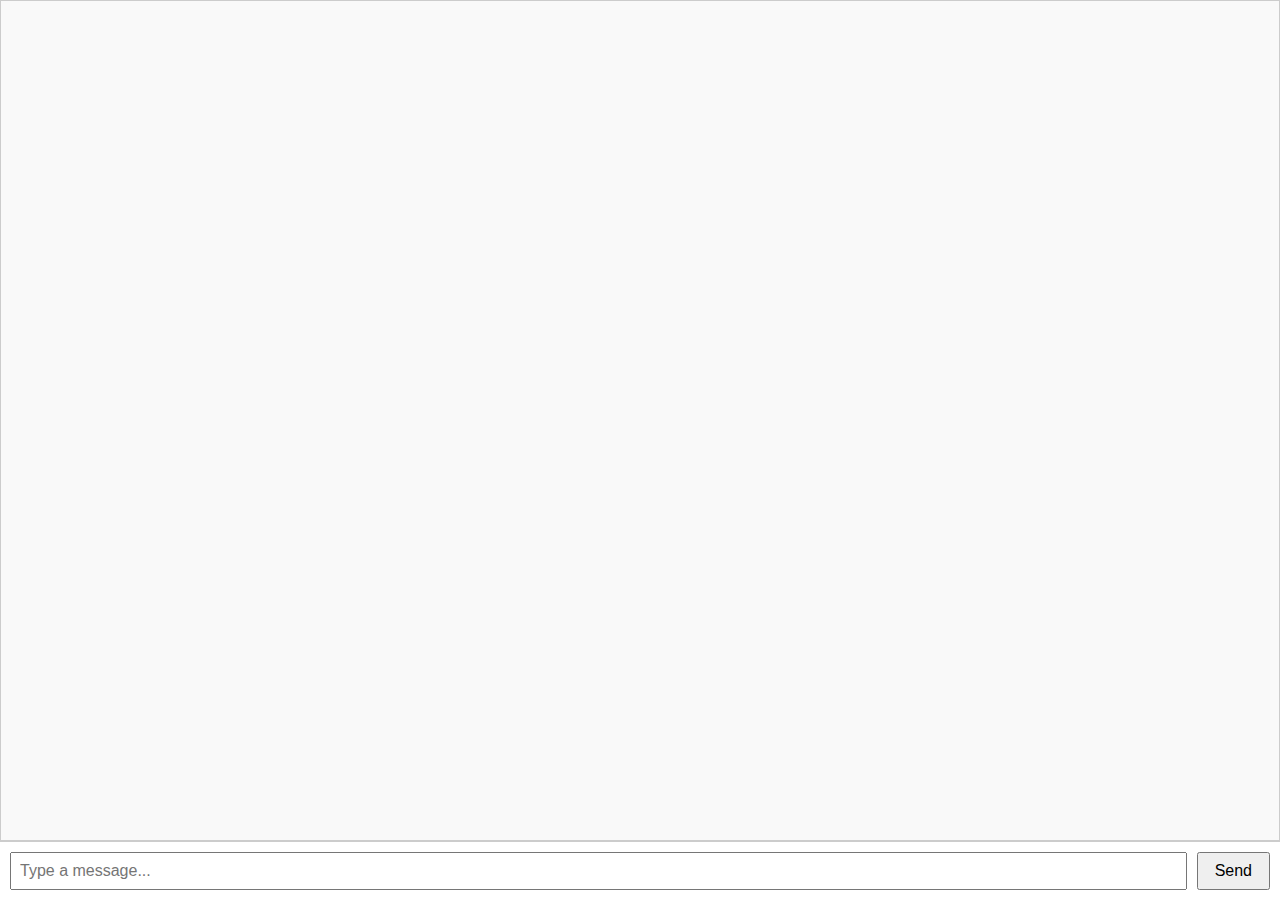
<file: nginx/html/index.html>
<!DOCTYPE html>
<html lang="en">
<head>
    <meta charset="UTF-8">
    <title>Chat UI</title>
    <style>
        html, body {
            height: 100%;
            margin: 0;
            padding: 0;
        }

        body {
            display: flex;
            flex-direction: column;
            font-family: sans-serif;
        }

        .chat-container {
            flex: 1;
            display: flex;
            flex-direction: column;
            overflow:hidden;
        }

        #messages {
            flex: 1;
            padding: 10px;
            overflow-y: auto;
            border: 1px solid #ccc;
            background: #f9f9f9;
        }

        .input-container {
            display: flex;
            padding: 10px;
            border-top: 1px solid #ccc;
            background: #fff;
        }

        .input-container input {
            flex: 1;
            padding: 8px;
            font-size: 16px;
        }

        .input-container button {
            margin-left: 10px;
            padding: 8px 16px;
            font-size: 16px;
        }
    </style>
</head>
<body>

    <div class="chat-container">
        <div id="messages"></div>

        <div class="input-container">
            <input type="text" id="messageInput" placeholder="Type a message..." />
            <button id="sendMessageButton">Send</button>
        </div>
    </div>

    <script>
        const protocol = window.location.protocol === "https:" ? "wss://" : "ws://";
        const host = window.location.host;
        const socket = new WebSocket(protocol + host + "/ws");

        let params = new URLSearchParams(document.location.search);
        var name = params.get("name");
        if(name == undefined || name == "" || name == null){
            name = "Student"
        }

        socket.onopen = function(event) {
            console.log("WebSocket is connected.");
        };

        socket.onmessage = function(event) {
            const messagesDiv = document.getElementById("messages");
            const message = document.createElement("p");
            message.textContent = event.data;
            messagesDiv.appendChild(message);
            messagesDiv.scrollTop = messagesDiv.scrollHeight;
        };

        socket.onclose = function(event) {
            console.log("WebSocket is closed.");
        };

        socket.onerror = function(error) {
            console.error("WebSocket error: ", error);
        };

        // Handle sending messages
        document.getElementById("sendMessageButton").onclick = function() {
            const message = document.getElementById("messageInput").value;
            socket.send(name + ": " + message);
            document.getElementById("messageInput").value = "";
        };

        document.getElementById("messageInput").addEventListener('keyup', function (e) {
            if (e.key === 'Enter') {
                const message = document.getElementById("messageInput").value;
                socket.send(name + ": " + message);
                document.getElementById("messageInput").value = "";
            }
        });

    </script>
</body>
</html>
</file>
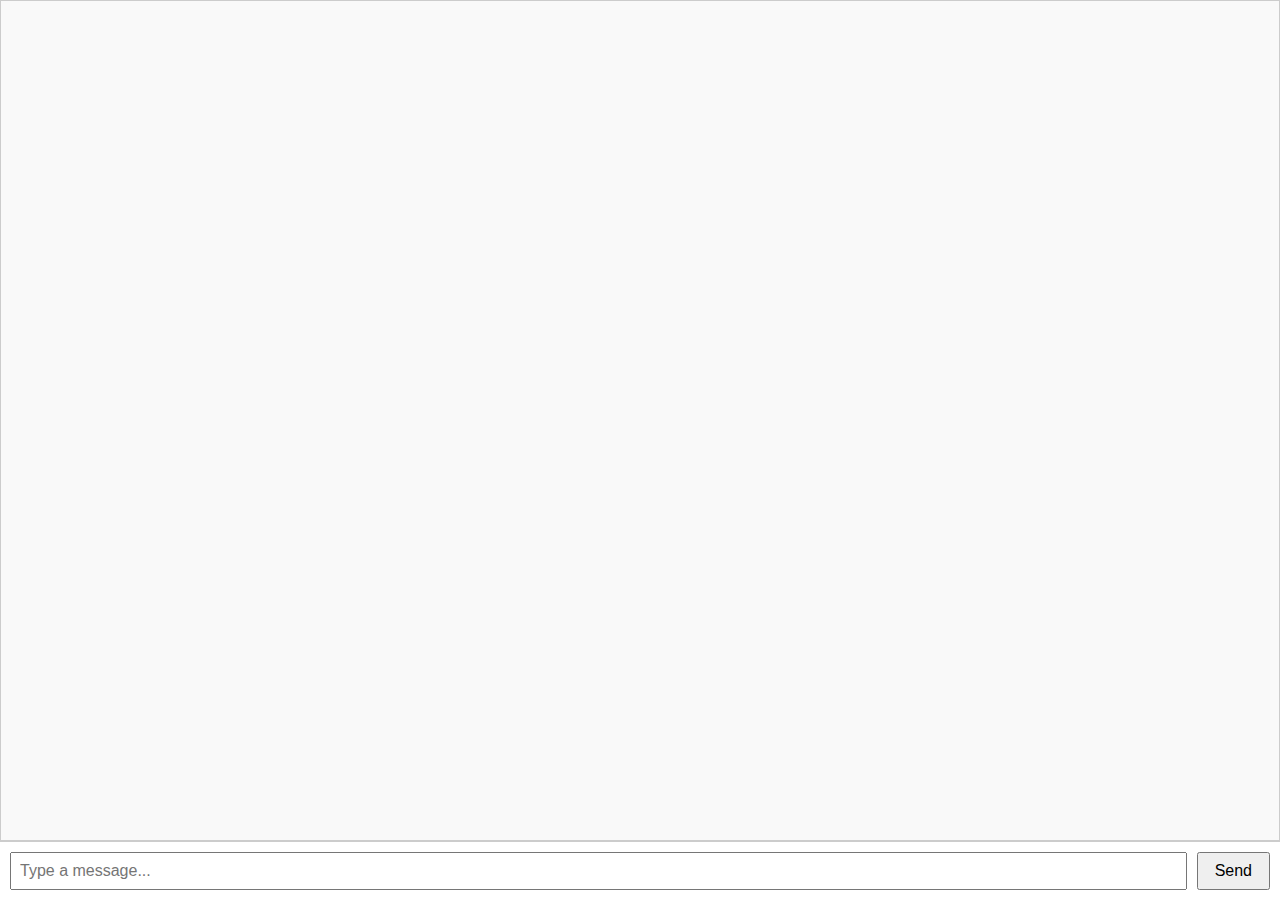
<file: socket_client.html>
<!DOCTYPE html>
<html lang="en">
<head>
    <meta charset="UTF-8">
    <title>Chat UI</title>
    <style>
        html, body {
            height: 100%;
            margin: 0;
            padding: 0;
        }

        body {
            display: flex;
            flex-direction: column;
            font-family: sans-serif;
        }

        .chat-container {
            flex: 1;
            display: flex;
            flex-direction: column;
        }

        #messages {
            flex: 1;
            padding: 10px;
            overflow-y: auto;
            border: 1px solid #ccc;
            background: #f9f9f9;
        }

        .input-container {
            display: flex;
            padding: 10px;
            border-top: 1px solid #ccc;
            background: #fff;
        }

        .input-container input {
            flex: 1;
            padding: 8px;
            font-size: 16px;
        }

        .input-container button {
            margin-left: 10px;
            padding: 8px 16px;
            font-size: 16px;
        }
    </style>
</head>
<body>

    <div class="chat-container">
        <div id="messages"></div>

        <div class="input-container">
            <input type="text" id="messageInput" placeholder="Type a message..." />
            <button id="sendMessageButton">Send</button>
        </div>
    </div>

    <script>
        const socket = new WebSocket("wss://localhost:7223/ws");

        socket.onopen = function(event) {
            console.log("WebSocket is connected.");
        };

        socket.onmessage = function(event) {
            const messagesDiv = document.getElementById("messages");
            const message = document.createElement("p");
            message.textContent = event.data;
            messagesDiv.appendChild(message);
            messagesDiv.scrollTop = messagesDiv.scrollHeight;  // Auto-scroll to the latest message
        };

        socket.onclose = function(event) {
            console.log("WebSocket is closed.");
        };

        socket.onerror = function(error) {
            console.error("WebSocket error: ", error);
        };

        // Handle sending messages
        document.getElementById("sendMessageButton").onclick = function() {
            const message = document.getElementById("messageInput").value;
            socket.send("Chopper : " + message);  // ส่งข้อความไปที่ server
            document.getElementById("messageInput").value = "";  // ล้างข้อความใน input
        };

        document.getElementById("messageInput").addEventListener('keyup', function (e) {
            // ทำอะไรบางอย่าง เช่น ตรวจ key
            if (e.key === 'Enter') {
                const message = document.getElementById("messageInput").value;
                socket.send("Chopper : " + message);  // ส่งข้อความไปที่ server
                document.getElementById("messageInput").value = "";  // ล้างข้อความใน input
            }
        });

    </script>
</body>
</html>
</file>
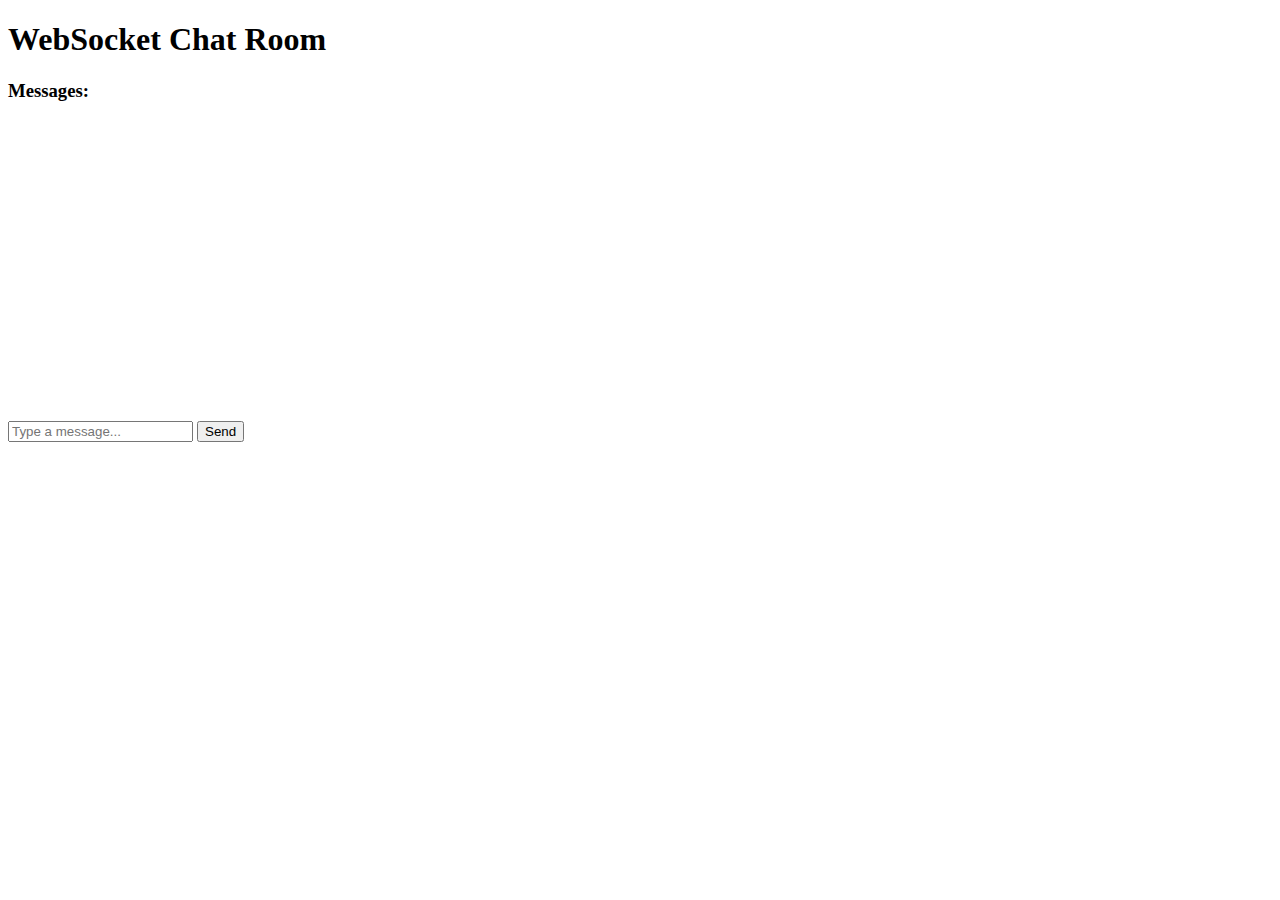
<file: socket_client_nest.html>
<!DOCTYPE html>
<html lang="en">
<head>
    <meta charset="UTF-8">
    <meta name="viewport" content="width=device-width, initial-scale=1.0">
    <title>WebSocket Chat Room</title>
</head>
<body>
    <h1>WebSocket Chat Room</h1>
    
    <div>
        <h3>Messages:</h3>
        <div id="messages" style="height: 300px; overflow-y: scroll;"></div>
    </div>

    <div>
        <input type="text" id="messageInput" placeholder="Type a message..." />
        <button id="sendMessageButton">Send</button>
    </div>

    <script>
        const socket = new WebSocket("wss://localhost:7223/ws");

        socket.onopen = function(event) {
            console.log("WebSocket is connected.");
        };

        socket.onmessage = function(event) {
            const messagesDiv = document.getElementById("messages");
            const message = document.createElement("p");
            message.textContent = event.data;
            messagesDiv.appendChild(message);
            messagesDiv.scrollTop = messagesDiv.scrollHeight;  // Auto-scroll to the latest message
        };

        socket.onclose = function(event) {
            console.log("WebSocket is closed.");
        };

        socket.onerror = function(error) {
            console.error("WebSocket error: ", error);
        };

        // Handle sending messages
        document.getElementById("sendMessageButton").onclick = function() {
            const message = document.getElementById("messageInput").value;
            socket.send( "Nest : " + message);  // ส่งข้อความไปที่ server
            document.getElementById("messageInput").value = "";  // ล้างข้อความใน input
        };
    </script>
</body>
</html>
</file>
